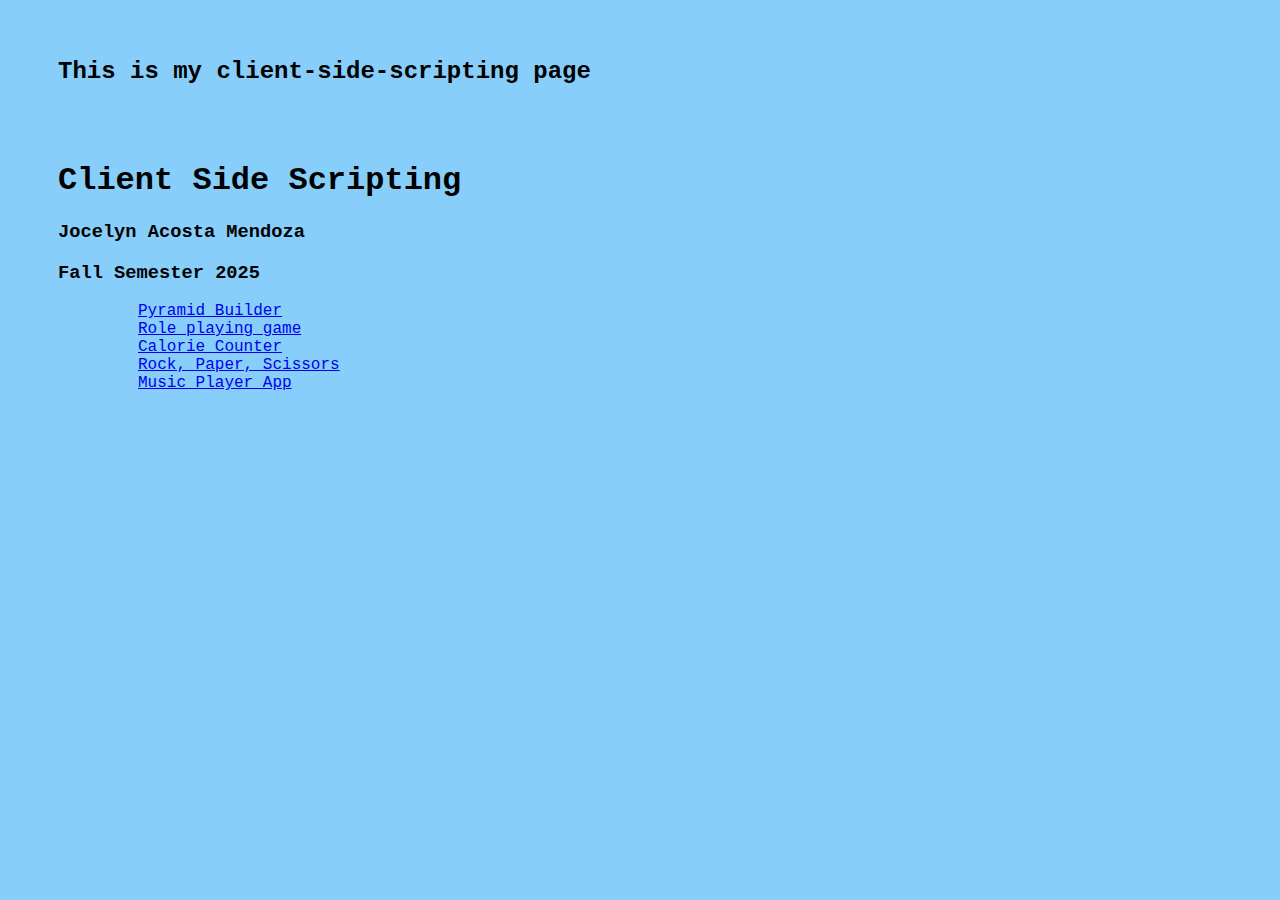
<file: index.html>
<h2>This is my client-side-scripting page</h2>
<br>
<br>
<!doctype html>
<html lang="en">
    <head>
        <meta charset="utf-8">
        <meta name="viewport" content="width=device-width, initial-scale=1">
        <title>Client Side Scripting</title>
        <!-- You may want to add other icon formats and sizes, but have this at the least: 
        <link rel="shortcut icon" href="favicon.ico">
        <link rel="stylesheet" href="your.css"> -->
        <style>
        body {
            background-color: lightskyblue;
            font-family: Courier New, monospace;
            padding: 50px;
            color: black;
        }
        h1 {
            color: black;
        }
        </style>
    </head>
 
  <body>
    <main>
      <h1>Client Side Scripting</h1>
      <h3>Jocelyn Acosta Mendoza</h3>
      <h3>Fall Semester 2025</h3>

      <ul>
        <ol><a href="pyramidbuilder.html">Pyramid Builder</a></ol>
        <ol><a href="game.html">Role playing game</a></ol>
        <ol><a href="caloriecounter.html">Calorie Counter</a></ol>
        <ol><a href="DOM.html">Rock, Paper, Scissors</a></ol>
        <ol><a href="musicplayer.html">Music Player App</a></ol>
      </ul>
    </main>
    <!-- <script src="your.js"></script> -->
    <noscript>
      <!-- Optional, place it wherever it makes sense -->
      JavaScript is not enabled.
    </noscript>
  
</body>
</html>
</file>
